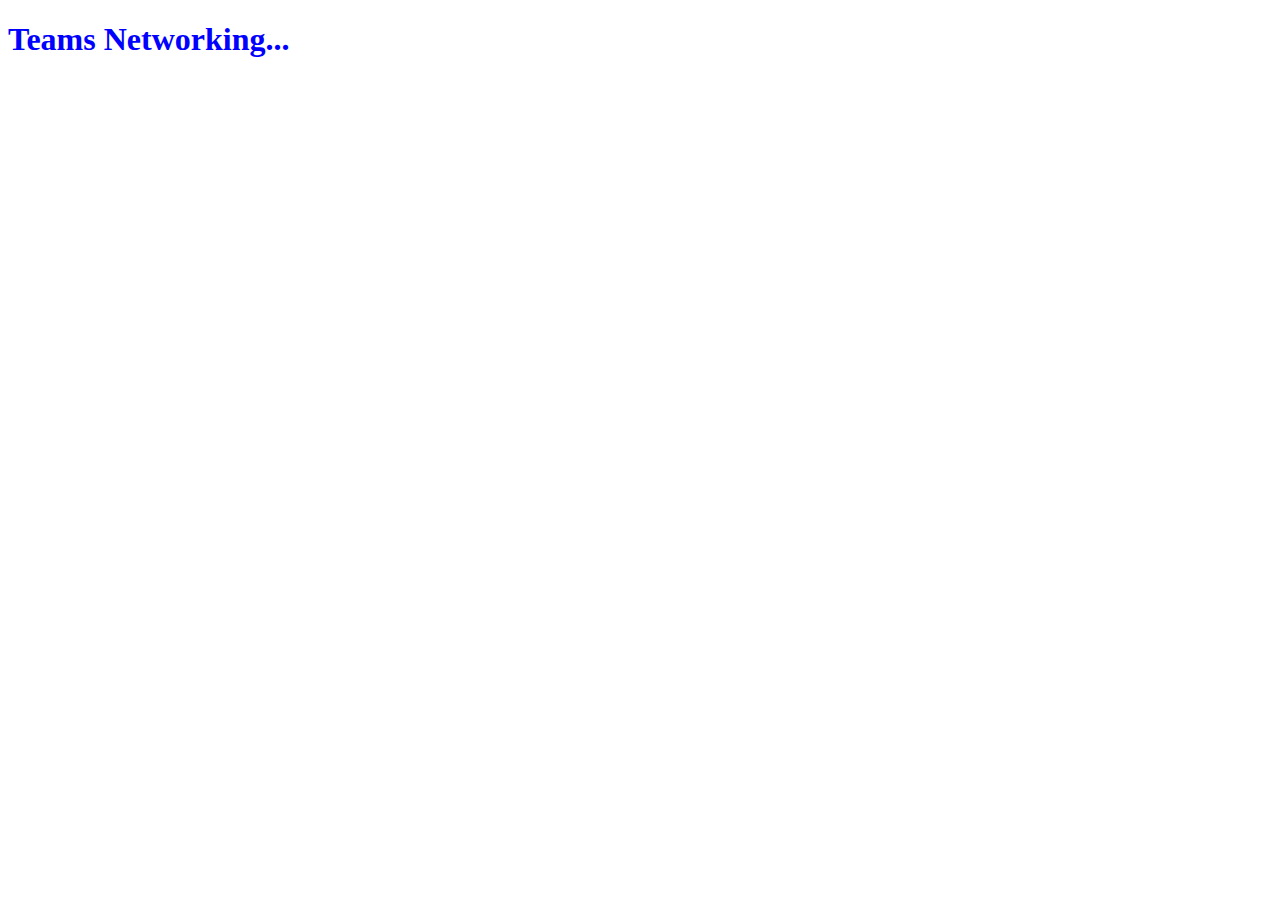
<file: docs/index.html>
<!doctype html><html lang="en"><head><meta charset="UTF-8"/><meta name="viewport" content="width=device-width,initial-scale=1"/><title>Teams</title><script defer="defer" src="main.js"></script></head><body><h1>Teams Networking...</h1></body></html>
</file>
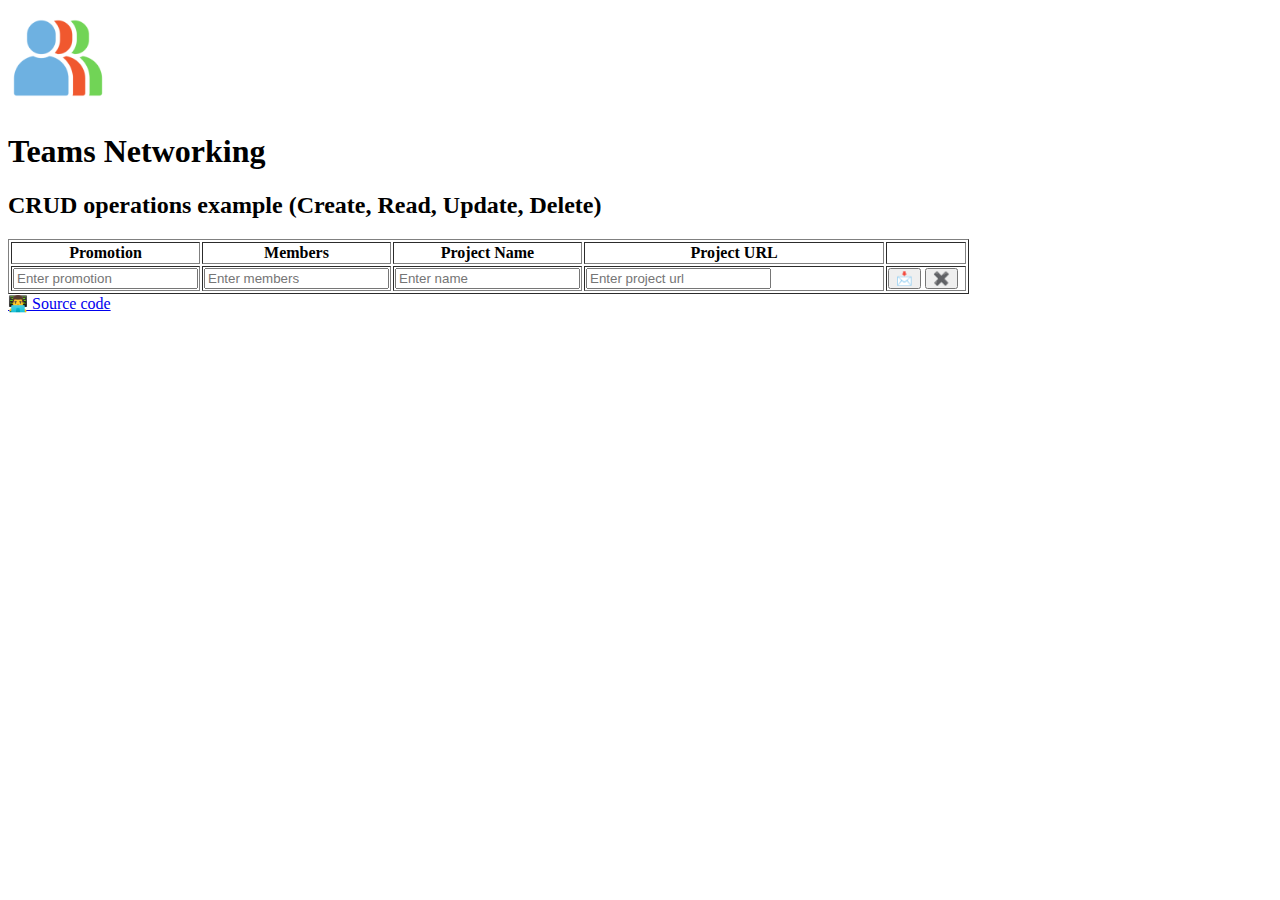
<file: src/index.html>
<!DOCTYPE html>
<html lang="en">
  <head>
    <meta charset="UTF-8" />
    <meta name="viewport" content="width=device-width, initial-scale=1.0" />
    <title>Teams</title>
  </head>
  <body>
    <header>
      <div id="header-wrapper">
        <div id="my-picture">
          <img src="images/network-team-icon.png" alt="" width="100" />
        </div>
        <div id="header-info">
          <h1>Teams Networking</h1>
          <h2>CRUD operations example (Create, Read, Update, Delete)</h2>
        </div>
      </div>
    </header>
    <section>
      <form id="teamsForm" method="get">
        <table id="teamsTable" border="1">
          <colgroup>
            <col style="width: 125px" />
            <col />
            <col />
            <col style="width: 300px" />
            <col style="width: 80px" />
          </colgroup>
          <thead>
            <tr>
              <th>Promotion</th>
              <th>Members</th>
              <th>Project Name</th>
              <th>Project URL</th>
              <th></th>
            </tr>
          </thead>
          <tbody></tbody>
          <tfoot>
            <tr>
              <td>
                <input type="text" name="promotion" id="promotion" placeholder="Enter promotion" required />
              </td>
              <td>
                <input type="text" name="members" id="members" placeholder="Enter members" required />
              </td>
              <td>
                <input type="text" name="name" id="name" placeholder="Enter name" required />
              </td>
              <td>
                <input type="text" name="url" id="url" placeholder="Enter project url" required />
              </td>
              <td>
                <button type="submit">📩</button>
                <button type="reset">✖️</button>
              </td>
            </tr>
          </tfoot>
        </table>
      </form>
    </section>
    <footer>
      <a href="https://github.com/nmatei/teams-networking" target="_blank">👨‍💻 Source code</a>
    </footer>
  </body>
</html>
</file>
